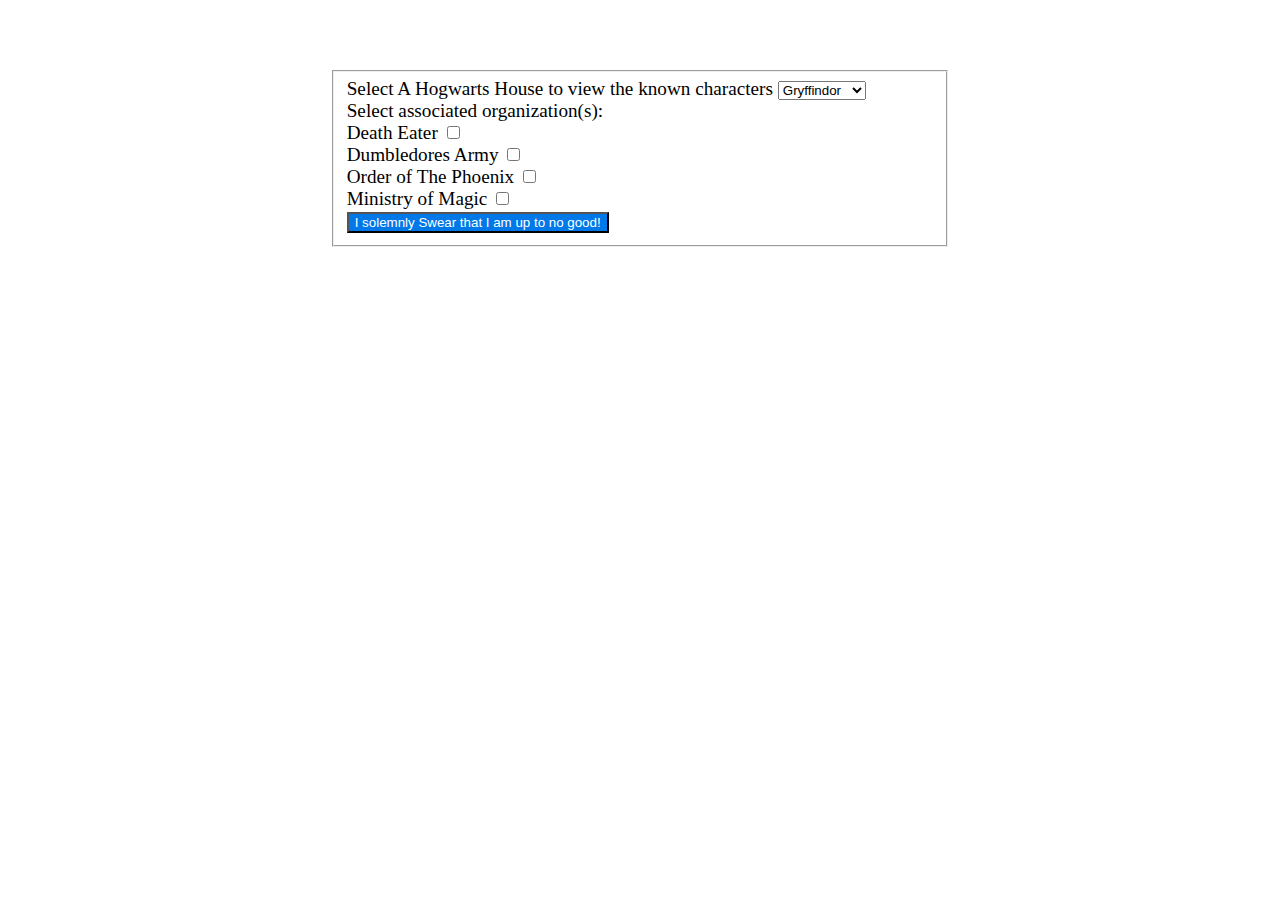
<file: cp2.csmcclain.com/index.html>
<!DOCTYPE html>
<html lang="en">
<head>
    <meta charset="UTF-8">
    <meta name="viewport" content="width=device-width, initial-scale=1.0">
    <meta http-equiv="X-UA-Compatible" content="ie=edge">
    <title>Hogwarts Characters</title>
    <link rel="shortcut icon" type="image/ico" href="/images/Hogwarts.ico"/>
    <link rel="stylesheet" href="styles.css">
</head>
<body>
    <form>
        <fieldset>
            <label>Select A Hogwarts House to view the known characters</label>
            <select id="houseSelector">
                <option value="Gryffindor">Gryffindor</option>
                <option value="Hufflepuff">Hufflepuff</option>
                <option value="Ravenclaw">Ravenclaw</option>
                <option value="Slytherin">Slytherin</option>
            </select>
            <br>
            <label>Select associated organization(s): </label>
            </br>
            <label class="daFuzz">Death Eater</label>
            <input type="checkbox" id="deathEater">
            </br>
            <label class="daFuzz">Dumbledores Army</label>
            <input type="checkbox" id="dumbledoresArmy">
            </br>
            <label class="daFuzz">Order of The Phoenix</label>
            <input type="checkbox" id="orderOfThePhoenix">
            </br>
            <label class="daFuzz">Ministry of Magic</label>
            <input type="checkbox" id="ministryOfMagic">
            <br>
            <button id="get" class="pure-button pure-button-primary">I solemnly Swear that I am up to no good!</button>
            <br>
            
            <div id="results">
            </div>



        </fieldset>
        
    </form>

    <script text="type/javascript" src="script.js"></script>
    
</body>
</html>
</file>
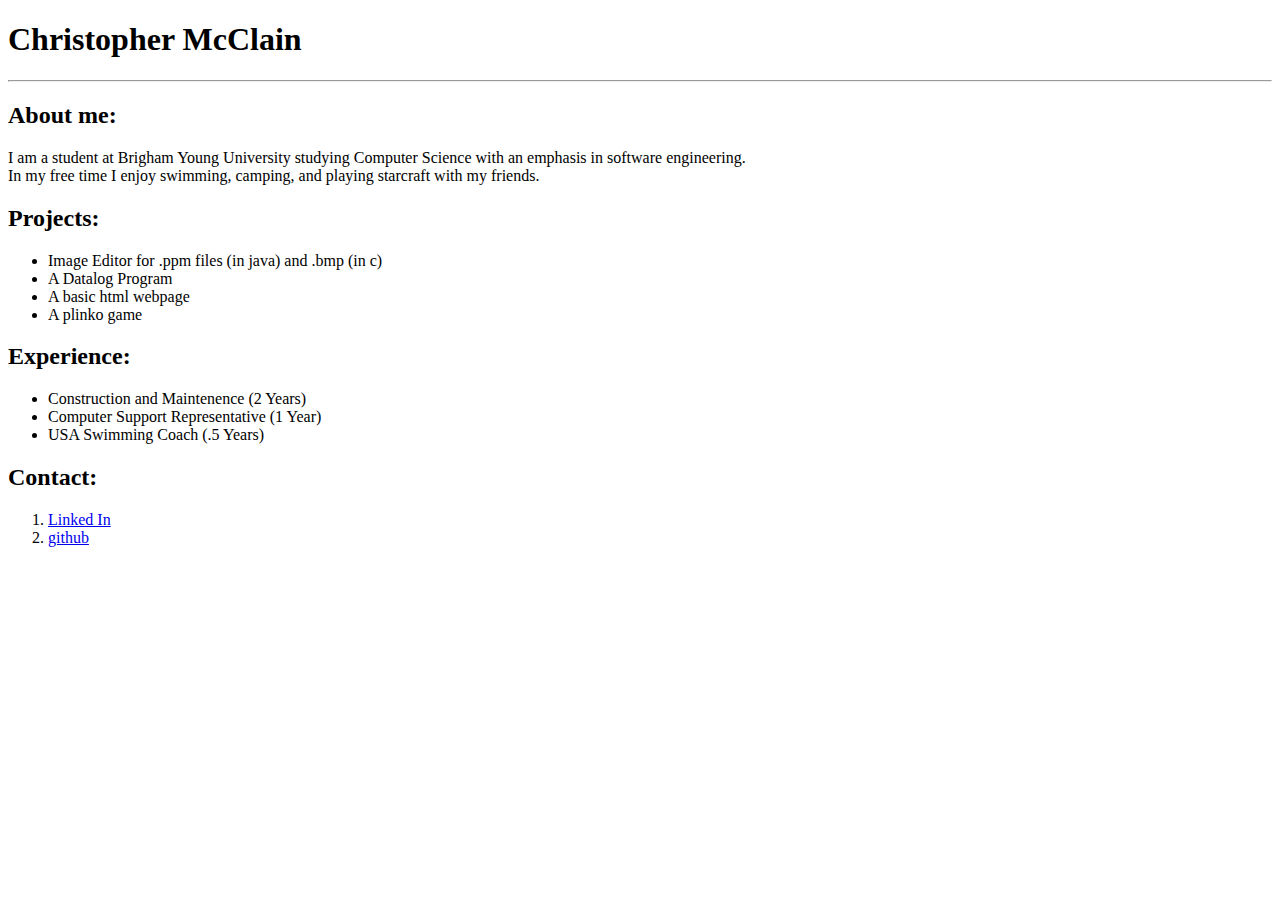
<file: html/index.html>
<!DOCTYPE html>
<html>
    <head>
        <title>Portfolio</title>
    </head>

    <body>
        <h1>Christopher McClain</h1>
        <hr>
        <h2>About me:</h2>
        <p>I am a student at Brigham Young University studying Computer Science with an emphasis in software engineering. <br/>
        In my free time I enjoy swimming, camping, and playing starcraft with my friends.</p>
        <h2>Projects:</h2>
        <ul>
            <li>Image Editor for .ppm files (in java) and .bmp (in c)</li>
            <li>A Datalog Program</li>
            <li>A basic html webpage</li>
            <li>A plinko game</li>
        </ul>
        <h2>Experience:</h2>
        <ul>
            <li>Construction and Maintenence (2 Years)</li>
            <li>Computer Support Representative (1 Year)</li>
            <li>USA Swimming Coach (.5 Years)</li>
        </ul>
        <h2>Contact:</h2>
        <ol>
            <li><a href="https://www.linkedin.com/in/christopher-mcclain-07700a155/">Linked In</a></li>
            <li><a href="https://github.com/csmcclain">github</a></li>
        </ol>
        </body>
    </body>



</html>
</file>
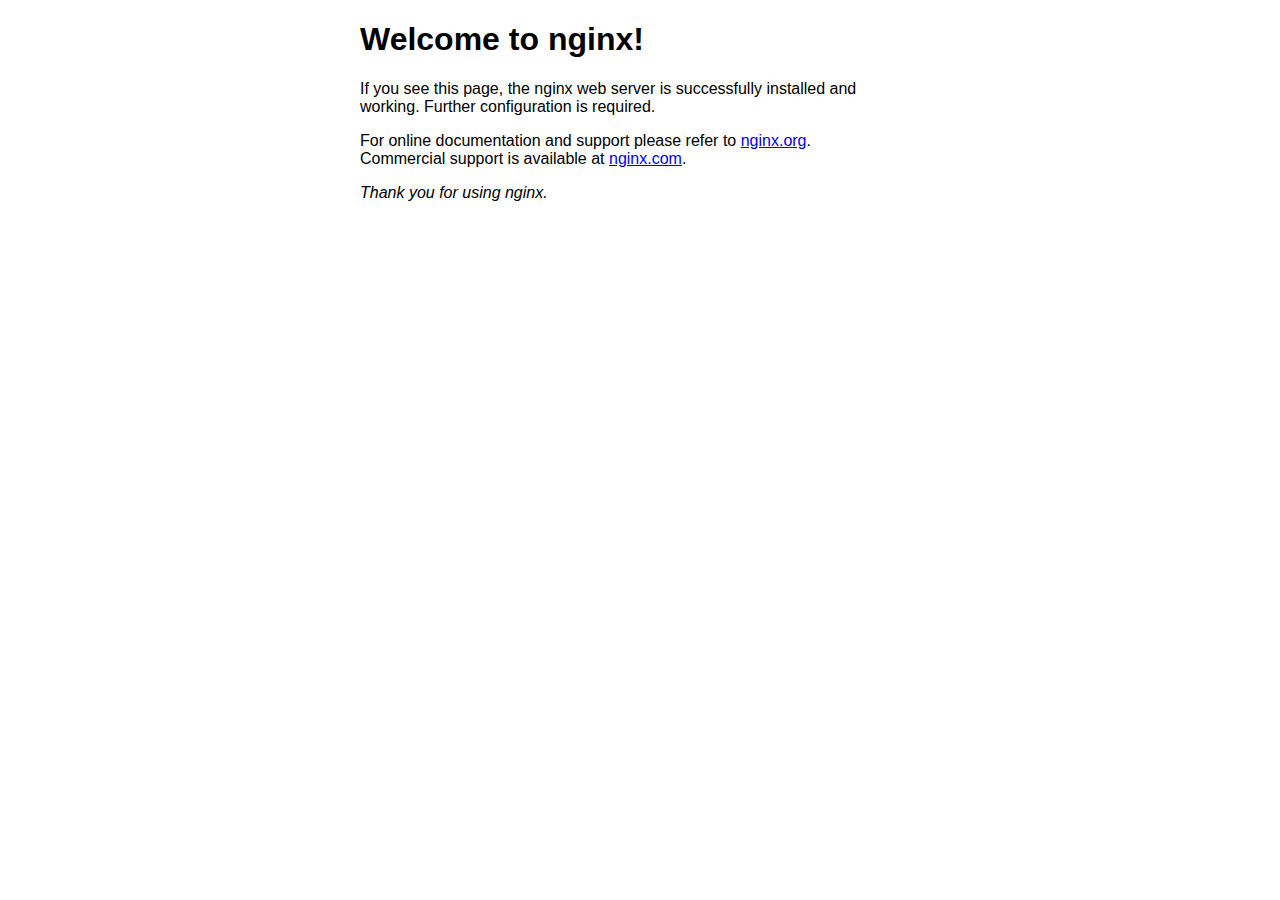
<file: html/index.nginx-debian.html>
<!DOCTYPE html>
<html>
<head>
<title>Welcome to nginx!</title>
<style>
    body {
        width: 35em;
        margin: 0 auto;
        font-family: Tahoma, Verdana, Arial, sans-serif;
    }
</style>
</head>
<body>
<h1>Welcome to nginx!</h1>
<p>If you see this page, the nginx web server is successfully installed and
working. Further configuration is required.</p>

<p>For online documentation and support please refer to
<a href="http://nginx.org/">nginx.org</a>.<br/>
Commercial support is available at
<a href="http://nginx.com/">nginx.com</a>.</p>

<p><em>Thank you for using nginx.</em></p>
</body>
</html>
</file>
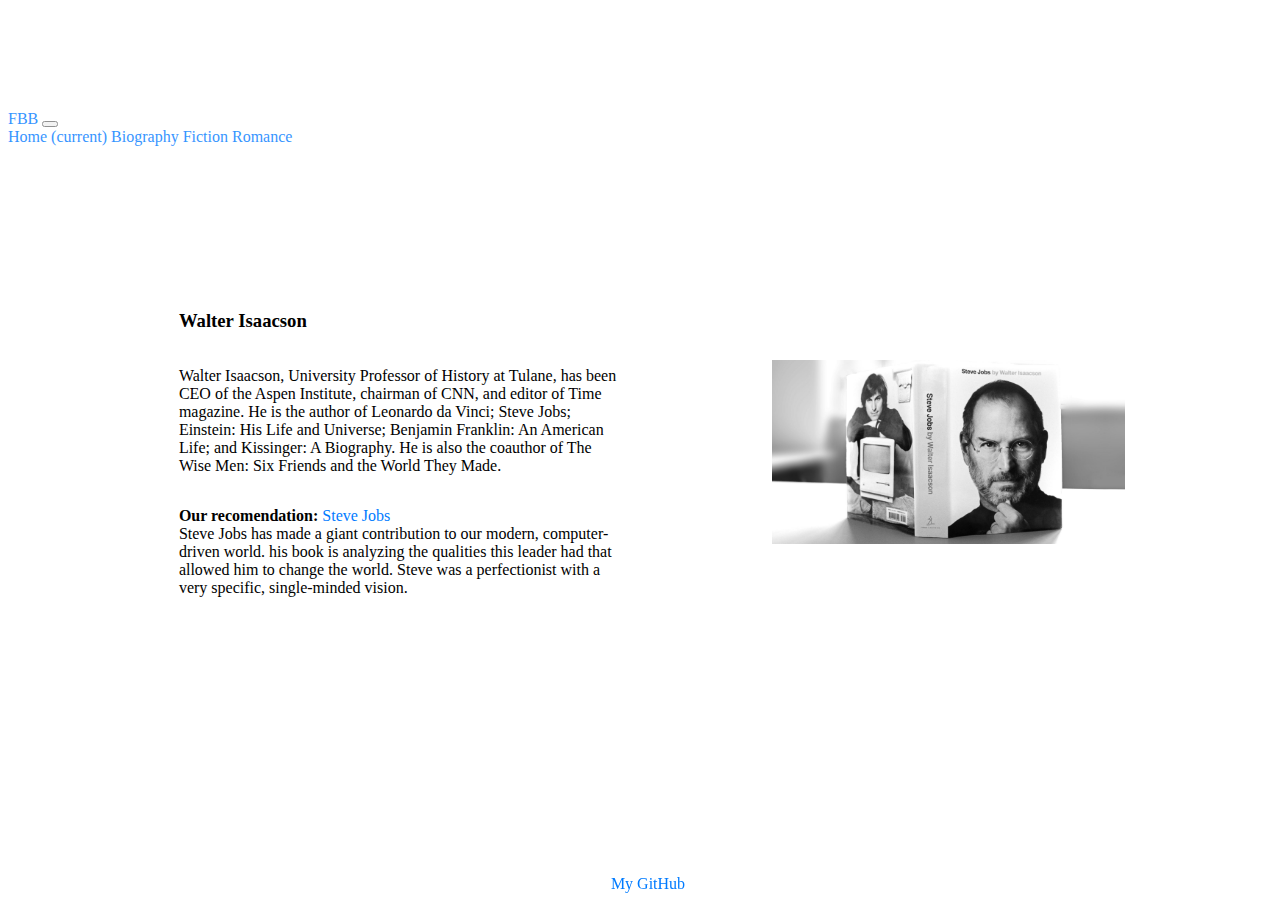
<file: creativeP1.csmcclain.com/pages/biography.html>
<!DOCTYPE html>
<html lang="en">
<head>
    <meta charset="UTF-8">
    <meta name="viewport" content="width=device-width, initial-scale=1.0">
    <meta http-equiv="X-UA-Compatible" content="ie=edge">
    <link rel="stylesheet" href="https://stackpath.bootstrapcdn.com/bootstrap/4.1.3/css/bootstrap.min.css" integrity="sha384-MCw98/SFnGE8fJT3GXwEOngsV7Zt27NXFoaoApmYm81iuXoPkFOJwJ8ERdknLPMO" crossorigin="anonymous">
    <link rel="stylesheet" href="../css/styles.css" />
    
    <title>Fuzzy Books</title>
</head>
<body class="dada"> 
    <h1 class="intro_title">Fuzz Books Bookstore</h1>
      
      <nav class="navbar navbar-expand-lg navbar-light bg-light">
        <a class="navbar-brand" href="#">FBB</a>
        <button class="navbar-toggler" type="button" data-toggle="collapse" data-target="#navbarNavAltMarkup" aria-controls="navbarNavAltMarkup" aria-expanded="false" aria-label="Toggle navigation">
          <span class="navbar-toggler-icon"></span>
        </button>
          <div class="collapse navbar-collapse" id="navbarNavAltMarkup">
            <div class="navbar-nav">
              <a class="nav-item nav-link" href="../index.html">Home <span class="sr-only">(current)</span></a>
              <a class="nav-item nav-link active" href="biography.html">Biography</a>
              <a class="nav-item nav-link" href="fiction.html">Fiction</a>
              <a class="nav-item nav-link" href="romance.html">Romance</a>
            </div>
          </div>
      </nav>

    <div class="author_content">
        <div class="rightBox">
            <img src="../images/jobs.jpg" style="width: 100%; height: 30%;"/>
        </div>
        
        <div class="leftBox">
            <h3>Walter Isaacson</h3>
        <P class="background_info">
            Walter Isaacson, University Professor of History at Tulane, has been CEO of the Aspen Institute, chairman of CNN, and editor of Time magazine. He is the author of Leonardo da Vinci; Steve Jobs; Einstein: His Life and Universe; Benjamin Franklin: An American Life; and Kissinger: A Biography. 
            He is also the coauthor of The Wise Men: Six Friends and the World They Made. 
        </p>
        <p class="ourRecomendation"><strong>Our recomendation:</strong> <a href="https://www.amazon.com/Steve-Jobs-Walter-Isaacson/dp/8804616326/ref=sr_1_6?keywords=steve+jobs+biography&qid=1580443473&s=books&sr=1-6">Steve Jobs</a></br>
            Steve Jobs has made a giant contribution to our modern, computer-driven world. 
            his book is analyzing the qualities this leader had that allowed him to change the world. 
            Steve was a perfectionist with a very specific, single-minded vision.
        </p>    
        </div>
        
    </div>

      <footer>
        <div id="footer-content">
          <a href="https://github.com/csmcclain/webPages/tree/master/creativeP1.csmcclain.com" target="_blank">My GitHub</a>
        </div>
      </footer>
</body>

<style>
    .dada
    {
        background-image: url("https://pirkkoaroundtheworld.files.wordpress.com/2015/10/history-wallpaper-24-high-resolution-wallpaper.jpg");
    }
</style>

</html>
</file>
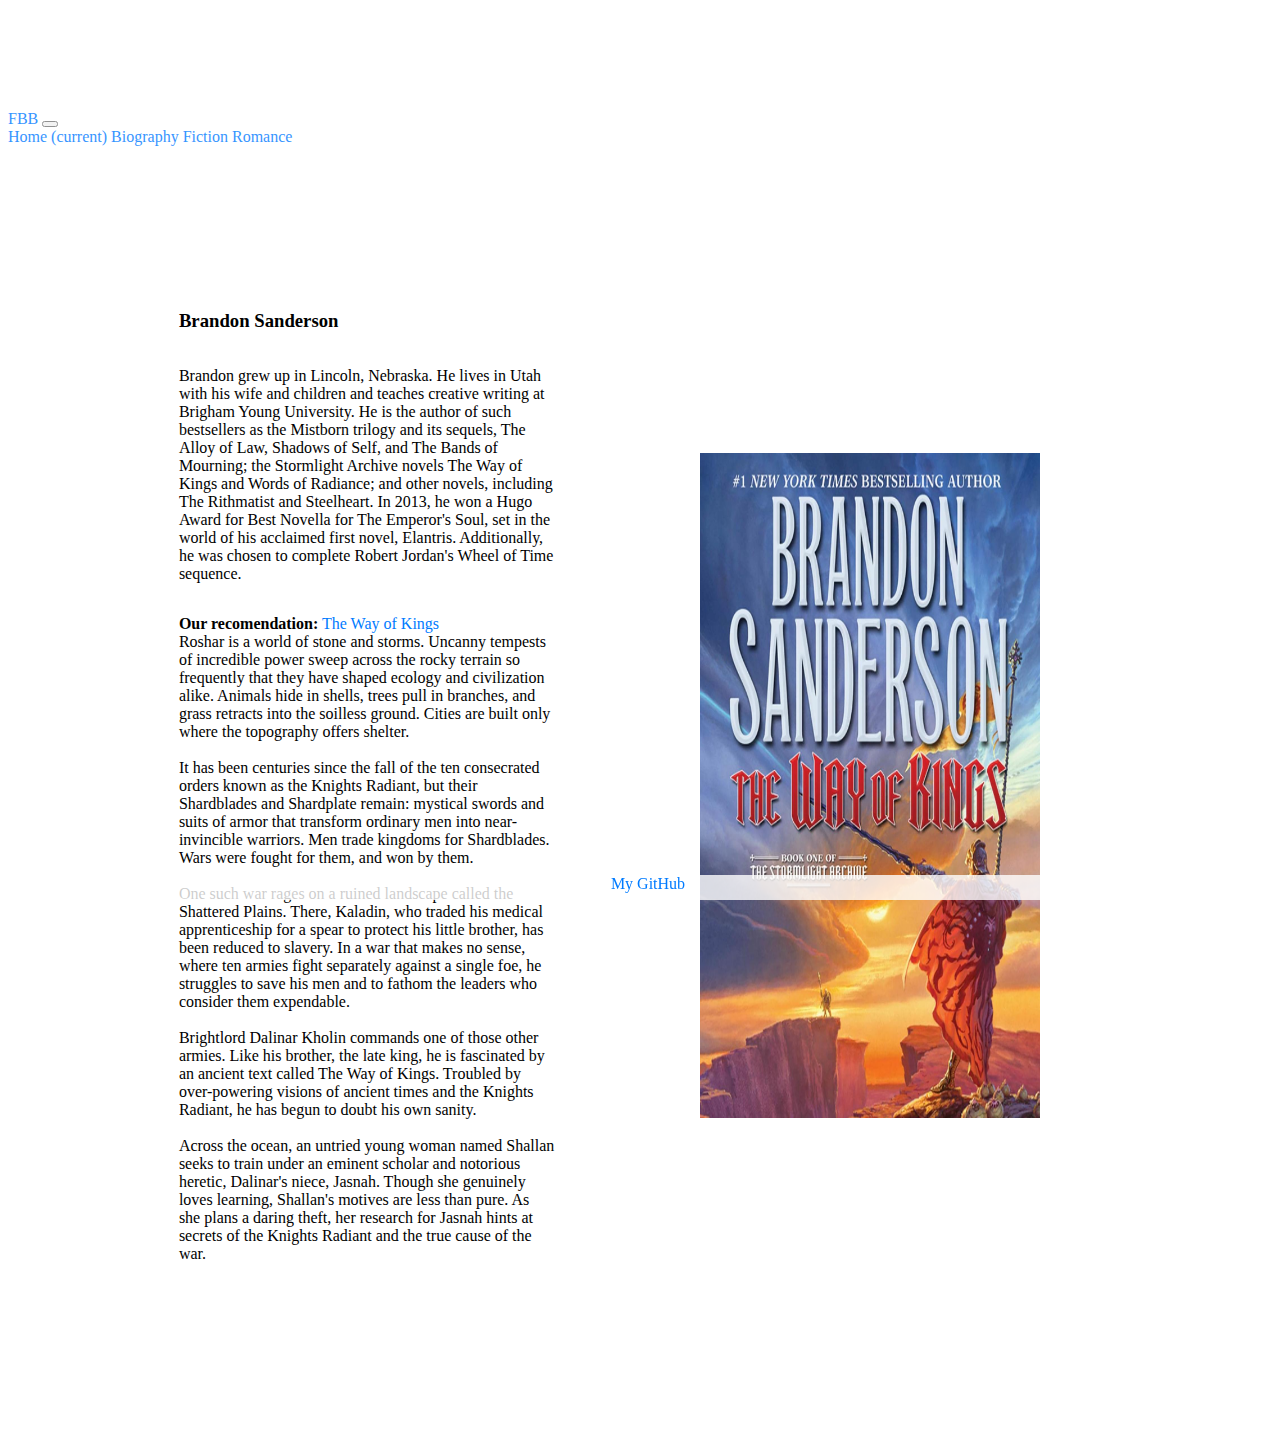
<file: creativeP1.csmcclain.com/pages/fiction.html>
<!DOCTYPE html>
<html lang="en">
<head>
    <meta charset="UTF-8">
    <meta name="viewport" content="width=device-width, initial-scale=1.0">
    <meta http-equiv="X-UA-Compatible" content="ie=edge">
    <link rel="stylesheet" href="https://stackpath.bootstrapcdn.com/bootstrap/4.1.3/css/bootstrap.min.css" integrity="sha384-MCw98/SFnGE8fJT3GXwEOngsV7Zt27NXFoaoApmYm81iuXoPkFOJwJ8ERdknLPMO" crossorigin="anonymous">
    <link rel="stylesheet" href="../css/styles.css" />
    
    <title>Fuzzy Books</title>
</head>
<body class="dada"> 
    <h1 class="intro_title">Fuzz Books Bookstore</h1>
      
      <nav class="navbar navbar-expand-lg navbar-light bg-light">
        <a class="navbar-brand" href="#">FBB</a>
        <button class="navbar-toggler" type="button" data-toggle="collapse" data-target="#navbarNavAltMarkup" aria-controls="navbarNavAltMarkup" aria-expanded="false" aria-label="Toggle navigation">
          <span class="navbar-toggler-icon"></span>
        </button>
          <div class="collapse navbar-collapse" id="navbarNavAltMarkup">
            <div class="navbar-nav">
              <a class="nav-item nav-link" href="../index.html">Home <span class="sr-only">(current)</span></a>
              <a class="nav-item nav-link" href="biography.html">Biography</a>
              <a class="nav-item nav-link active" href="fiction.html">Fiction</a>
              <a class="nav-item nav-link" href="romance.html">Romance</a>
            </div>
          </div>
      </nav>

      <div class="author_content">
        <div class="rightBox">
            <img src="../images/wayOfKings.jpg" style="width: 80%; height: 52%;"/>
        </div>
        
        <div class="leftBox" style="width: 88%;">
            <h3>Brandon Sanderson</h3>
        <P class="background_info">
          Brandon grew up in Lincoln, Nebraska. He lives in Utah with his wife and children and teaches creative writing at Brigham Young 
          University. He is the author of such bestsellers as the Mistborn trilogy and its sequels, The Alloy of Law, Shadows of 
          Self, and The Bands of Mourning; the Stormlight Archive novels The Way of Kings and Words of Radiance; and other novels, 
          including The Rithmatist and Steelheart. In 2013, he won a Hugo Award for Best Novella for The Emperor's Soul, set in the world 
          of his acclaimed first novel, Elantris. Additionally, he was chosen to complete Robert Jordan's Wheel of Time sequence. 
        </p>
        <p class="ourRecomendation"><strong>Our recomendation:</strong> <a href="https://www.amazon.com/Way-Kings-Brandon-Sanderson/dp/0765365278">The Way of Kings</a></br>
            Roshar is a world of stone and storms. Uncanny tempests of incredible power sweep across the rocky terrain so 
            frequently that they have shaped ecology and civilization alike. Animals hide in shells, trees pull in branches, 
            and grass retracts into the soilless ground. Cities are built only where the topography offers shelter. <br><br>

            It has been centuries since the fall of the ten consecrated orders known as the Knights Radiant, but their 
            Shardblades and Shardplate remain: mystical swords and suits of armor that transform ordinary men into 
            near-invincible warriors. Men trade kingdoms for Shardblades. Wars were fought for them, and won by them.<br><br>
            
            One such war rages on a ruined landscape called the Shattered Plains. There, Kaladin, who traded his medical 
            apprenticeship for a spear to protect his little brother, has been reduced to slavery. In a war that makes no 
            sense, where ten armies fight separately against a single foe, he struggles to save his men and to fathom the 
            leaders who consider them expendable.<br><br>
            
            Brightlord Dalinar Kholin commands one of those other armies. Like his brother, the late king, he is fascinated 
            by an ancient text called The Way of Kings. Troubled by over-powering visions of ancient times and the Knights 
            Radiant, he has begun to doubt his own sanity.<br><br>
            
            Across the ocean, an untried young woman named Shallan seeks to train under an eminent scholar and notorious 
            heretic, Dalinar's niece, Jasnah. Though she genuinely loves learning, Shallan's motives are less than pure. 
            As she plans a daring theft, her research for Jasnah hints at secrets of the Knights Radiant and the true cause 
            of the war.
        </p>    
        </div>
        
    </div>



      <footer>
        <div id="footer-content">
          <a href="https://github.com/csmcclain/webPages/tree/master/creativeP1.csmcclain.com" target="_blank">My GitHub</a>
        </div>
      </footer>
</body>

<style>
    .dada
    {
        background-image: url("https://i.pinimg.com/originals/0b/0d/e5/0b0de551e3896dd74d5c00a4da73d3e6.jpg");
    }
</style>

</html>
</file>
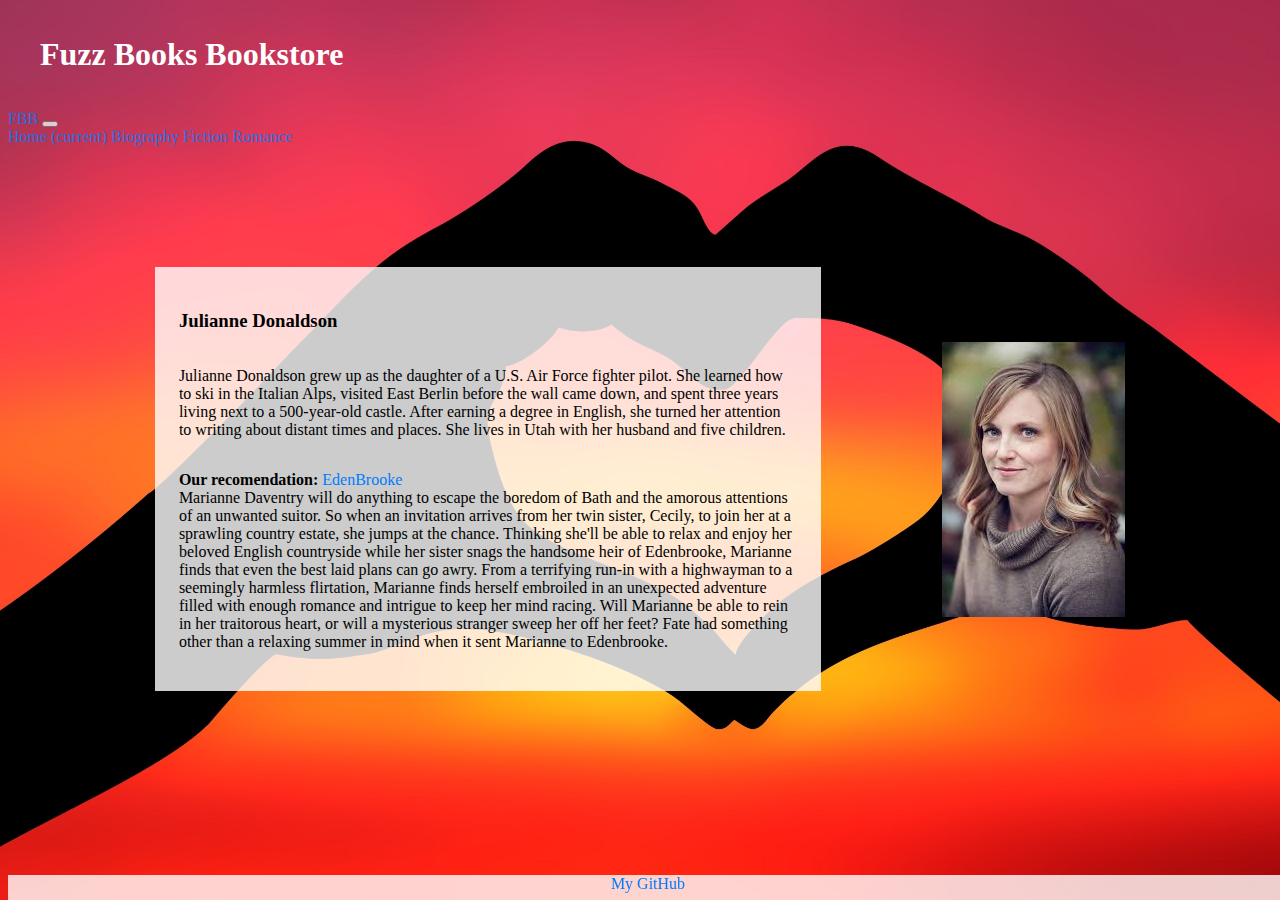
<file: creativeP1.csmcclain.com/pages/romance.html>
<!DOCTYPE html>
<html lang="en">
<head>
    <meta charset="UTF-8">
    <meta name="viewport" content="width=device-width, initial-scale=1.0">
    <meta http-equiv="X-UA-Compatible" content="ie=edge">
    <link rel="stylesheet" href="https://stackpath.bootstrapcdn.com/bootstrap/4.1.3/css/bootstrap.min.css" integrity="sha384-MCw98/SFnGE8fJT3GXwEOngsV7Zt27NXFoaoApmYm81iuXoPkFOJwJ8ERdknLPMO" crossorigin="anonymous">
    <link rel="stylesheet" href="../css/styles.css" />
    
    <title>Fuzzy Books</title>
</head>
<body class="dada"> 
    <h1 class="intro_title">Fuzz Books Bookstore</h1>
      
      <nav class="navbar navbar-expand-lg navbar-light bg-light">
        <a class="navbar-brand" href="#">FBB</a>
        <button class="navbar-toggler" type="button" data-toggle="collapse" data-target="#navbarNavAltMarkup" aria-controls="navbarNavAltMarkup" aria-expanded="false" aria-label="Toggle navigation">
          <span class="navbar-toggler-icon"></span>
        </button>
          <div class="collapse navbar-collapse" id="navbarNavAltMarkup">
            <div class="navbar-nav">
              <a class="nav-item nav-link" href="../index.html">Home <span class="sr-only">(current)</span></a>
              <a class="nav-item nav-link" href="biography.html">Biography</a>
              <a class="nav-item nav-link" href="fiction.html">Fiction</a>
              <a class="nav-item nav-link active" href="romance.html">Romance</a>
            </div>
          </div>
      </nav>


      <div class="author_content">
        <div class="rightBox">
            <img src="../images/donaldson.jpg"/>
        </div>
        
        <div class="leftBox">
            <h3>Julianne Donaldson</h3>
        <P class="background_info">
          Julianne Donaldson grew up as the daughter of a U.S. Air Force fighter pilot. She learned how to ski in the Italian Alps,
           visited East Berlin before the wall came down, and spent three years living next to a 500-year-old castle. After earning
            a degree in English, 
          she turned her attention to writing about distant times and places. She lives in Utah with her husband and five children.
        </p>
        <p class="ourRecomendation"><strong>Our recomendation:</strong> <a href="https://www.amazon.com/Edenbrooke-Julianne-Donaldson/dp/1609089464">EdenBrooke</a></br>
          Marianne Daventry will do anything to escape the boredom of Bath and the amorous attentions of an unwanted suitor. 
          So when an invitation arrives from her twin sister, Cecily, to join her at a sprawling country estate, she jumps 
          at the chance. Thinking she'll be able to relax and enjoy her beloved English countryside while her sister snags 
          the handsome heir of Edenbrooke, Marianne finds that even the best laid plans can go awry. From a terrifying run-in 
          with a highwayman to a seemingly harmless flirtation, Marianne finds herself embroiled in an unexpected adventure 
          filled with enough romance and intrigue to keep her mind racing. Will Marianne be able to rein in her traitorous 
          heart, or will a mysterious 
          stranger sweep her off her feet? Fate had something other than a relaxing summer in mind when it sent Marianne to Edenbrooke.
        </p>    
        </div>
        
    </div>


      <footer>
        <div id="footer-content">
          <a href="https://github.com/csmcclain/webPages/tree/master/creativeP1.csmcclain.com" target="_blank">My GitHub</a>
        </div>
      </footer>
</body>

<style>
    .dada
    {
        background-image: url("../images/hands.jpg");
    }
</style>

</html>
</file>
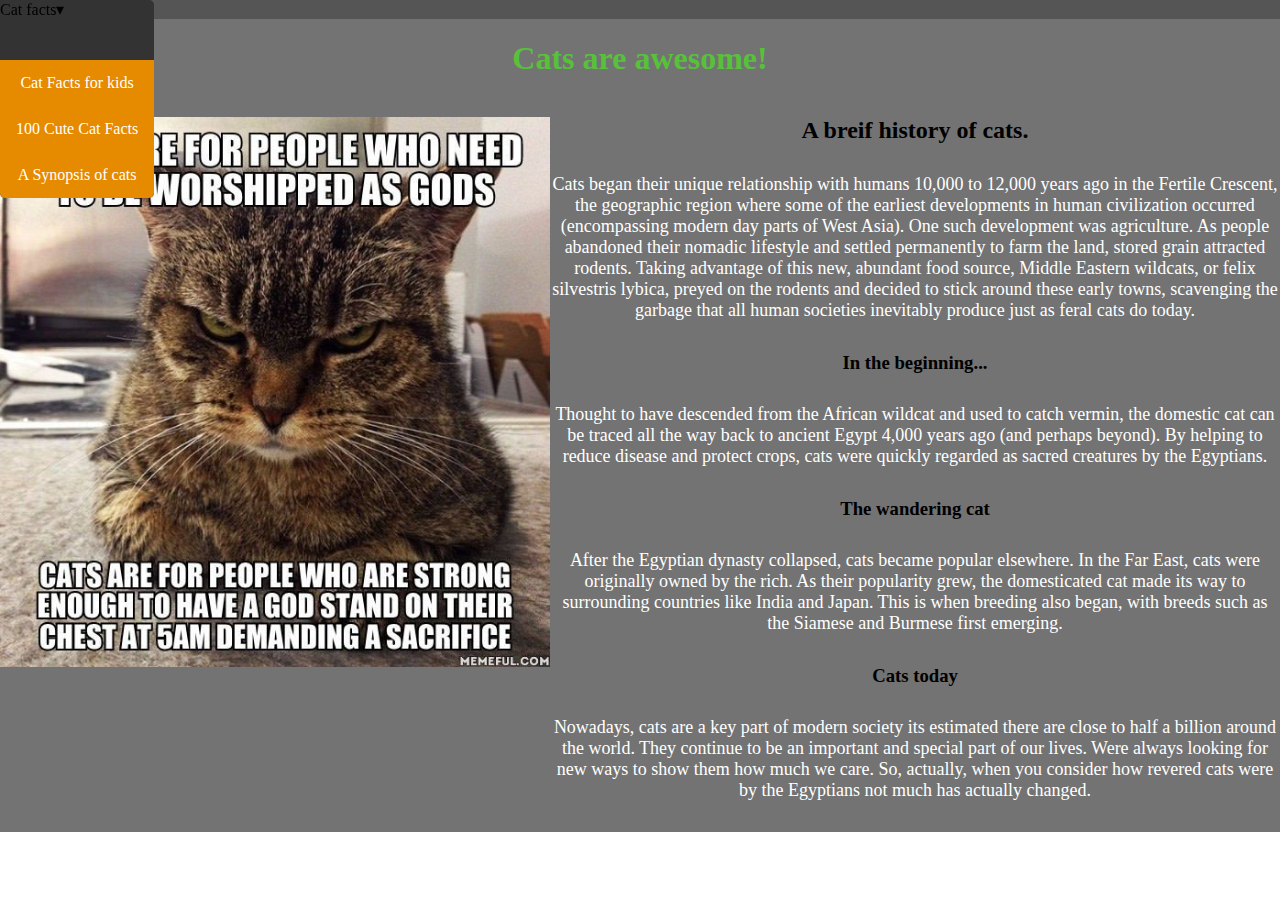
<file: html/Activities/cat.html>
<!DOCTYPE html>
<html>
   <head>
      <title>A Cat Picture</title>
      <link rel='stylesheet' href='cat.css'/>
   </head>
   <body>
      <div class="page">
        <div class='header'>
            <ul class='menu'>
              <li class='dropdown'><span>Cat facts&#9662;</span>
                <ul class='features-menu'>           <!-- Start of submenu -->
                    <li><a href='http://www.sciencekids.co.nz/sciencefacts/animals/cat.html'>Cat Facts for kids</a></li>
                    <li><a href='https://www.thefactsite.com/100-cat-facts/'>100 Cute Cat Facts</a></li>
                    <li><a href='https://www.nationalgeographic.com/animals/mammals/d/domestic-cat/'>A Synopsis of cats</a></li>
                </ul>                                <!-- End of submenu -->
              </li>
            </ul>
          </div>
      

      <h1>Cats are awesome!</h1>
     
      <div class="content">

      <div><img class='picture' src='images/Cat_laptop.jpg' height="550px" width="550px"></div>

      <div class="facts"> 
          <h2>A breif history of cats.</h2>
          <p>Cats began their unique relationship with humans 10,000 to 12,000 years ago in the Fertile Crescent,
        the geographic region where some of the earliest developments in human civilization occurred (encompassing
        modern day parts of West Asia). One such development was agriculture. As people abandoned their nomadic lifestyle
        and settled permanently to farm the land, stored grain attracted rodents. Taking advantage of this new, abundant
        food source, Middle Eastern wildcats, or felix silvestris lybica, preyed on the rodents and decided to stick around these
        early towns, scavenging the garbage that all human societies inevitably produce just as feral cats do today.
          </p>
          <h3>In the beginning...</h3>
          <p>Thought to have descended from the African wildcat and used to catch vermin, 
              the domestic cat can be traced all the way back to ancient Egypt 4,000 years ago (and 
              perhaps beyond). By helping to reduce disease and protect crops, cats were quickly regarded 
              as sacred creatures by the Egyptians.
            </p>

           <h3>The wandering cat</h3>
           <p>
            After the Egyptian dynasty collapsed, cats became popular elsewhere. In the Far East, cats were 
            originally owned by the rich. As their popularity grew, the domesticated cat made its way to surrounding 
            countries like India and Japan. 
            This is when breeding also began, with breeds such as the Siamese and Burmese first emerging.
           </p>

           <h3>Cats today</h3>
           <p>
            Nowadays, cats are a key part of modern society its estimated there are close to half a billion 
            around the world. They continue to be an important and special part of our lives. Were always looking 
            for new ways to show them how much we care. 
            So, actually, when you consider how revered cats were by the Egyptians not much has actually changed. 
           </p>
    </div>
      

      </div>    
      </div>
    
    </body>
      
</html>
</file>
<file: cp2.csmcclain.com/styles.css>
body
{
    background-image: url("http://getwallpapers.com/wallpaper/full/6/8/e/123738.jpg");
    background-position: fixed;
    background-repeat: no-repeat;
    background-size: cover;
    background-attachment: fixed;
}

form
{
    display: block;
    background-color: white;
    background: rgba(255, 255, 255, .8);
    font-family: cursive;
    margin: 5% 25% 5% 25%;
    font-size: larger;
    padding: .5%;
    list-style-type: none;
}

fieldset
{
    padding-left: 2%;
}

.daFuzz
{
    text-align: left;
}

button
{
    background-color: #0078e7;
    color: #fff;
}
</file>
<file: creativeP1.csmcclain.com/css/styles.css>
body
{
    background-image: url("https://i.pinimg.com/originals/d3/ff/20/d3ff209a74c68b79a1b13b093cc7aa49.jpg");
    background-position: fixed;
    background-repeat: no-repeat;
    background-size: cover;
    background-attachment: fixed;
}

footer
{
    height: 25px;
    bottom: 0;
    width: 100%;
    background: white;
    background: rgba(255, 255, 255, .8);
    position: fixed;
    text-align: center;
}

a
{
    color: #007bff;
    text-decoration: none;
    background-color: transparent;
}

h1
{
    color: white;
    padding: 15px 15px 15px 2rem;
}

.bg-light
{
    opacity: .8;
    font-family: fantasy;
}

.list
{
    display: block;
    background-color: white;
    opacity: .8;
    font-family: cursive;
    margin: 5% 75% 5% 10%;
    text-align: center;
    font-size: larger;
    padding: .5%;
}

li
{
    padding: .5%;
}

.second_list
{
    display: block;
    background-color: white;
    background: rgba(255, 255, 255, .8);
    font-family: cursive;
    margin: 5% 10% 5% 70%;
    text-align: center;
    font-size: larger;
    padding: .5%;
    list-style-type: none;
}

.author_content
{
    display: flex;
    flex-direction: row-reverse;
    margin: 2%;
    margin-top: 0%;
}

.rightBox
{
    display: flex;
    flex-direction: column;
    justify-content: center;
    margin-right: 10%;
}

.leftBox
{
    display: flex;
    flex-direction: column;
    justify-content: left;
    background: rgba(255, 255, 255, .8);
    margin: 10% 10% 10% 10%;
    padding: 2%
}
</file>
<file: html/Activities/cat.css>
* {
    margin: 0;
    padding: 0;
    box-sizing: border-box;
  }

h1
{
    margin-bottom: 40px;
    padding-top: 40px;
    color: #58c13a;
}

.page
{
    background-color: #737373;
    text-align: center;

}

.content {
    display: flex;
}

.picture
{
  margin-bottom: 0px;
}

h2{
    margin-bottom: 0px;
    padding: 0px;    
}

li {
    display: inline;
  }

  ul {
    list-style-type: none;
    margin: 0;
    padding: 0;
    overflow: hidden;
    background-color: #333;
  }
  
  li {
    float: left;
  }

  li a {
    display: block;
    color: white;
    text-align: center;
    padding: 14px 16px;
    text-decoration: none;
  }
  
  /* Change the link color to #111 (black) on hover */
  
  /* Change the link color on hover */
  li a:hover {
    background-color: #555;
    color: rgb(243, 169, 9);
  }

  .active {
    background-color: #4CAF50;
    color: white;
  }

p{
    margin-top: 30px;
    padding-bottom: 31px;
    color: white;
    font-size: large;
}

a{
    background-color: #e68a00;
}


a:hover{
    background-color: #cc7a00;
    text-decoration: underline;
    color: #0000ff;
}

a:active{
    background-color: blue;
    color: darkgoldenrod;
}

.header {
    position: fixed;
    display: flex;
    justify-content: space-between;
    
    width: 100%;
    background: #555555;
  }
  
  .menu > li {
    display: inline;
    margin-right: 50px;
  }
  
  .menu > li:last-of-type {
    margin-right: 0;
  }

  .dropdown:hover .features-menu {
    display: flex;
    flex-direction: column;
    background: ;
    border-radius: 5px;
    padding-top: 60px;
  
    position: absolute;      /* Add these */
    top: 0px;
    left: 0px;
  }

  .dropdown > span {
    z-index: 2;
    position: relative;  /* This is important! */
    cursor: pointer;
  }
  .features-menu {                    /* Add this as a new rule */
    display: none;
  }
</file>
